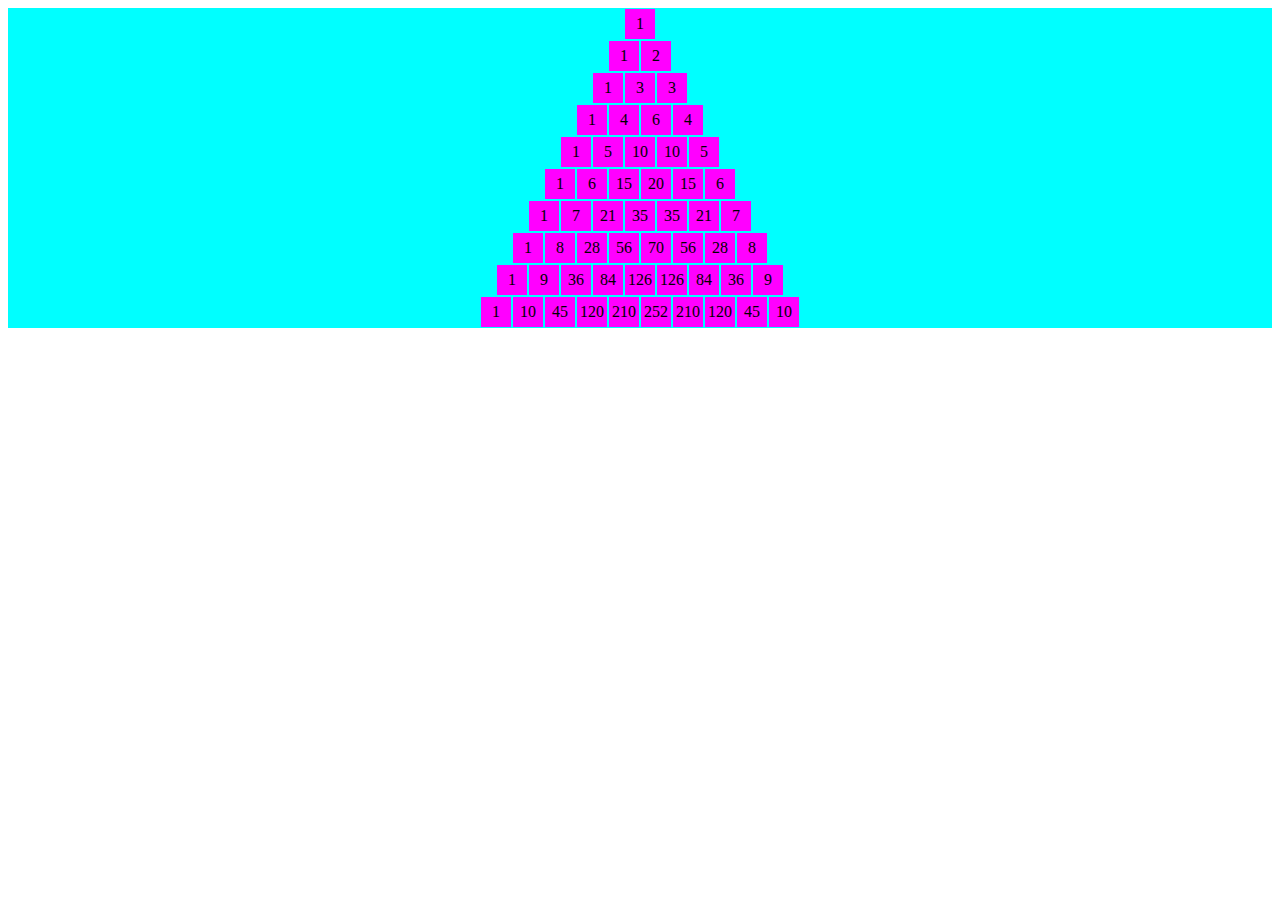
<file: pascal/pascal/wwwroot/index.html>
﻿<!DOCTYPE html>
<html>
<head>
    <meta charset="utf-8" />
    <title></title>
    <link href="StyleSheet.css" rel="stylesheet" />
</head>
<body>
    <div id="pascal">

    </div>
    <script>
        var faktor = (n) => {
            if (n === 0 || n === 1) {
                return 1;
            } else {
                return n * faktor(n - 1)
            }

        }
        var pascal = document.getElementById("pascal");
        var méret = 10;
        for (var s = 0; s <= méret; s++) {
            var újSor = document.createElement("div")
            újSor.classList.add("sor");
            /* újSor.innerHTML = "*";*/
            pascal.appendChild(újSor);

            for (var o = 0; o < s; o++) {
                var újElem = document.createElement("div");
                újElem.innerHTML = faktor(s)/ (faktor(o) * faktor(s - o)) ;
                újElem.classList.add("elem");
                újSor.appendChild(újElem);
            }

        }

      
       


    </script>

</body>
</html>
</file>
<file: pascal/pascal/wwwroot/StyleSheet.css>
﻿body {
}

#pascal {
    background-color: aqua;
    display: flex;
    flex-direction: column;
}

.sor {
    display: flex;
    flex-direction: row;
    justify-content: center;
}

.elem {
    background-color: fuchsia;
    height: 30px;
    width: 30px;
    text-align: center;
    line-height: 30px;
    margin: 1px;
}
</file>
